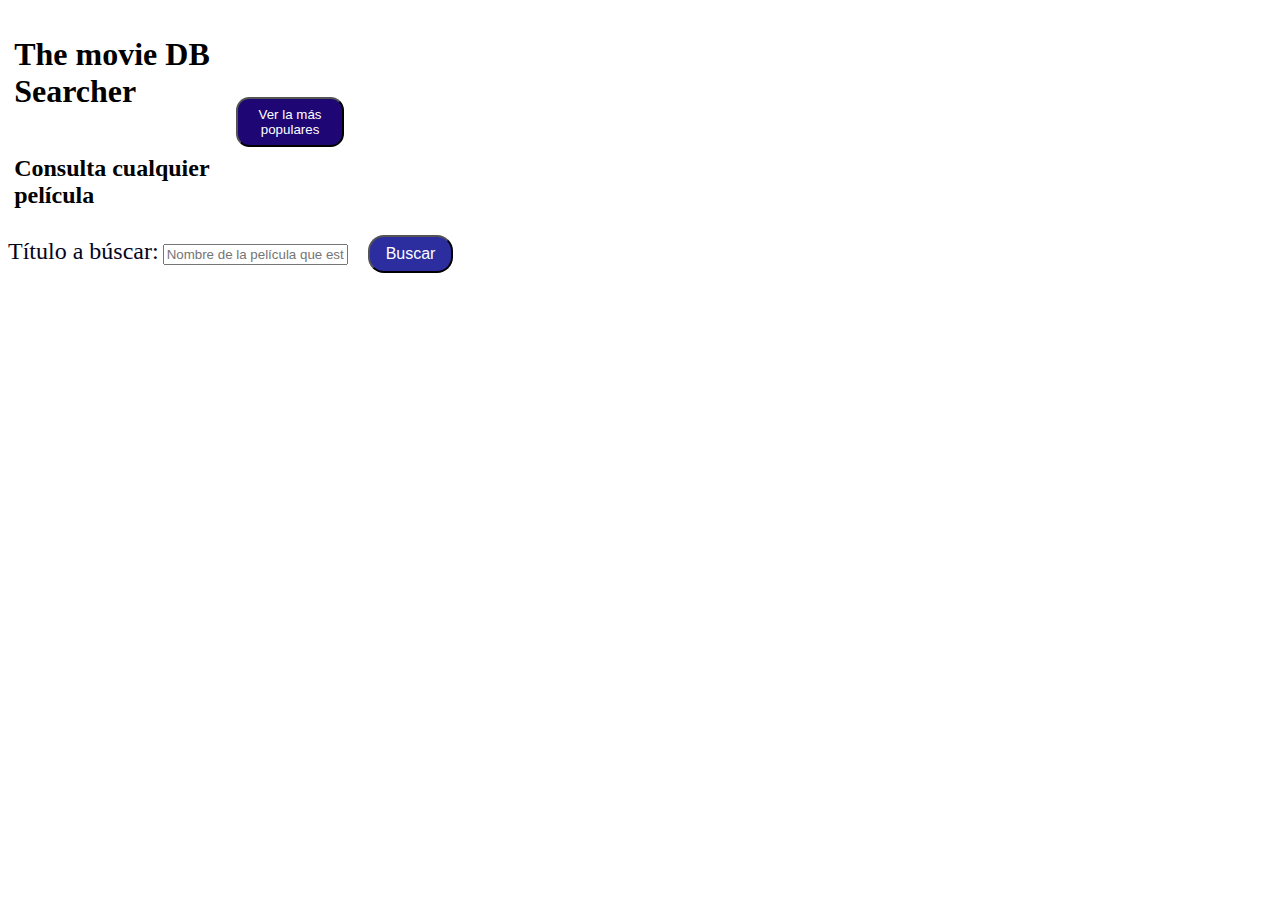
<file: buscar.html>
<!DOCTYPE html>
<html lang="es">
<head>
    <meta charset="UTF-8">
    <meta name="viewport" content="width=device-width, initial-scale=1.0">
    <title>The Movie DB Searcher</title>
    <link rel="stylesheet" href="styles2.css" />
    <script src="functions.js"></script>
</head>
<body>
    <table class="cabecera" border="0">
        <tr>
            <td><h1>The movie DB Searcher</h1></td>
            <td rowspan="2"><button type="button"  onclick="parent.location='populares.html'">Ver la más populares</button></td>            
        </tr>
        <tr>
            <td><h2>Consulta cualquier película</h2></td>            
        </tr>
    </table>
    
    <div style="display: inline-block;">
        <span class="lblTituloBuscar">Título a búscar:</span>
        <input type="text" id="buscarTitulo" placeholder="Nombre de la película que estás buscando"></input>
        <button type="button" class="botonBuscarTitulo" onclick="buscaPeli()">Buscar</button>        
    </div>


    <div id="listado" />
</body>
</html>
</file>
<file: styles2.css>
.cabecera {
    width: 40%;
    height: 80px;
    justify-content: space-around;
    padding: 0.2em;
    padding-right: 10em;
}
.cabecera table {
    border-width: medium;
    margin-left: auto;
    margin-right: auto;
    display: block;
}

.cabecera button {
    margin: 0.5em;
    padding: 0.6em;
    background-color:rgb(30, 6, 116);
    cursor: pointer;
    color: white;
    display: flex;
    align-items: center;
    border-radius: 1em;
    transition: all 1s;
}

.lblTituloBuscar {
    font-size: 1.5em;
    color: rgb(3, 5, 29);    
}

.botonBuscarTitulo {
    margin-left: 1em;
    display: inline-block;
    align-items: flex-start;
    background-color: #2c2ea0;
    padding: 0.5em;
    padding-left: 1em;
    padding-right: 1em;
    color: white;
    cursor: pointer;
    transition: all 1s;
    border-radius: 1em;
    font-size: 1em;
}

.buscar {
    display: flex;
    justify-content: left;
    margin-top: 2em;
    font-size: large;
}
.botonBuscar {
    margin-left: 1em;
    display: flex;
    align-items: left;
    background-color: #2c2ea0;
    padding: 0.5em;
    padding-left: 1em;
    padding-right: 1em;
    color: white;
    cursor: pointer;
    transition: all 1s;
    border-radius: 1em;
    font-size: 1em;
}

#listado {
    flex-wrap: wrap;
    display: grid;
    grid-template-columns: 2fr 2fr 2fr 2fr;
    justify-content: space-between;
    margin-left: 15em;
    margin-right: 15em;
}

.peli {
    padding: 1em;
    display: flex;
    flex-direction: column;
    border: 0.2em solid lightgray;
    border-radius: 1em;    
    margin-top: 1em;
    margin-left: 0.5em;
    margin-right: 0.5em;
    cursor: pointer;
    width: 270px;
}

.peli h2 {
    display: flex;
    justify-content: center;
    margin-top: 0.5em;
}

.peli img {
    width: 185px;
    height: 278px;
    margin-left: auto;
    margin-right: auto;
    display: block;
}
.sinopsis {
    display: flex;
    flex-wrap: wrap;
    justify-content: center;
    margin-top: 0.5em;
    width: 260px;
}
.sinopsis p {
    text-align: justify;
}

#tiempos {
    margin-left: 1.5em;
}
#tiempos table{
    border:1px solid #000000;
    border-block-start-color: #33CCFF;
    border-block-end-color: #0000CC;
}
</file>
